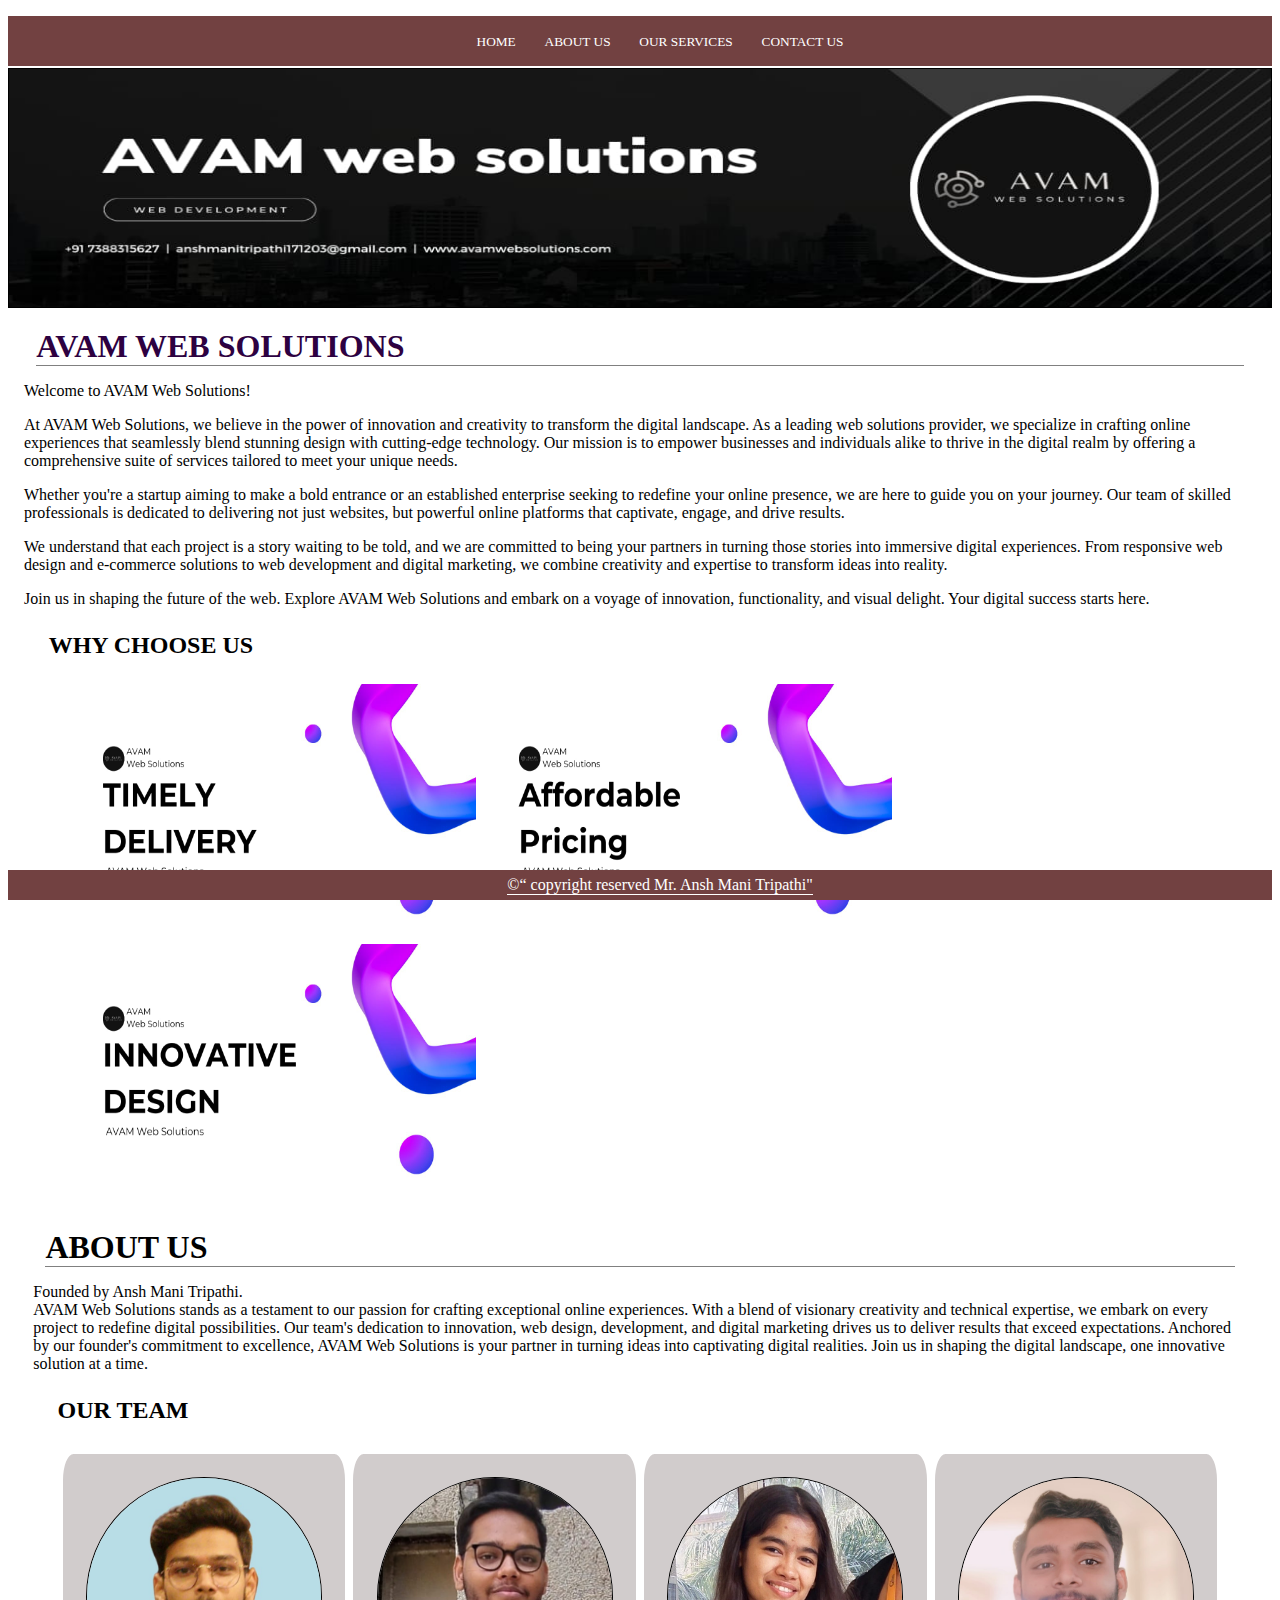
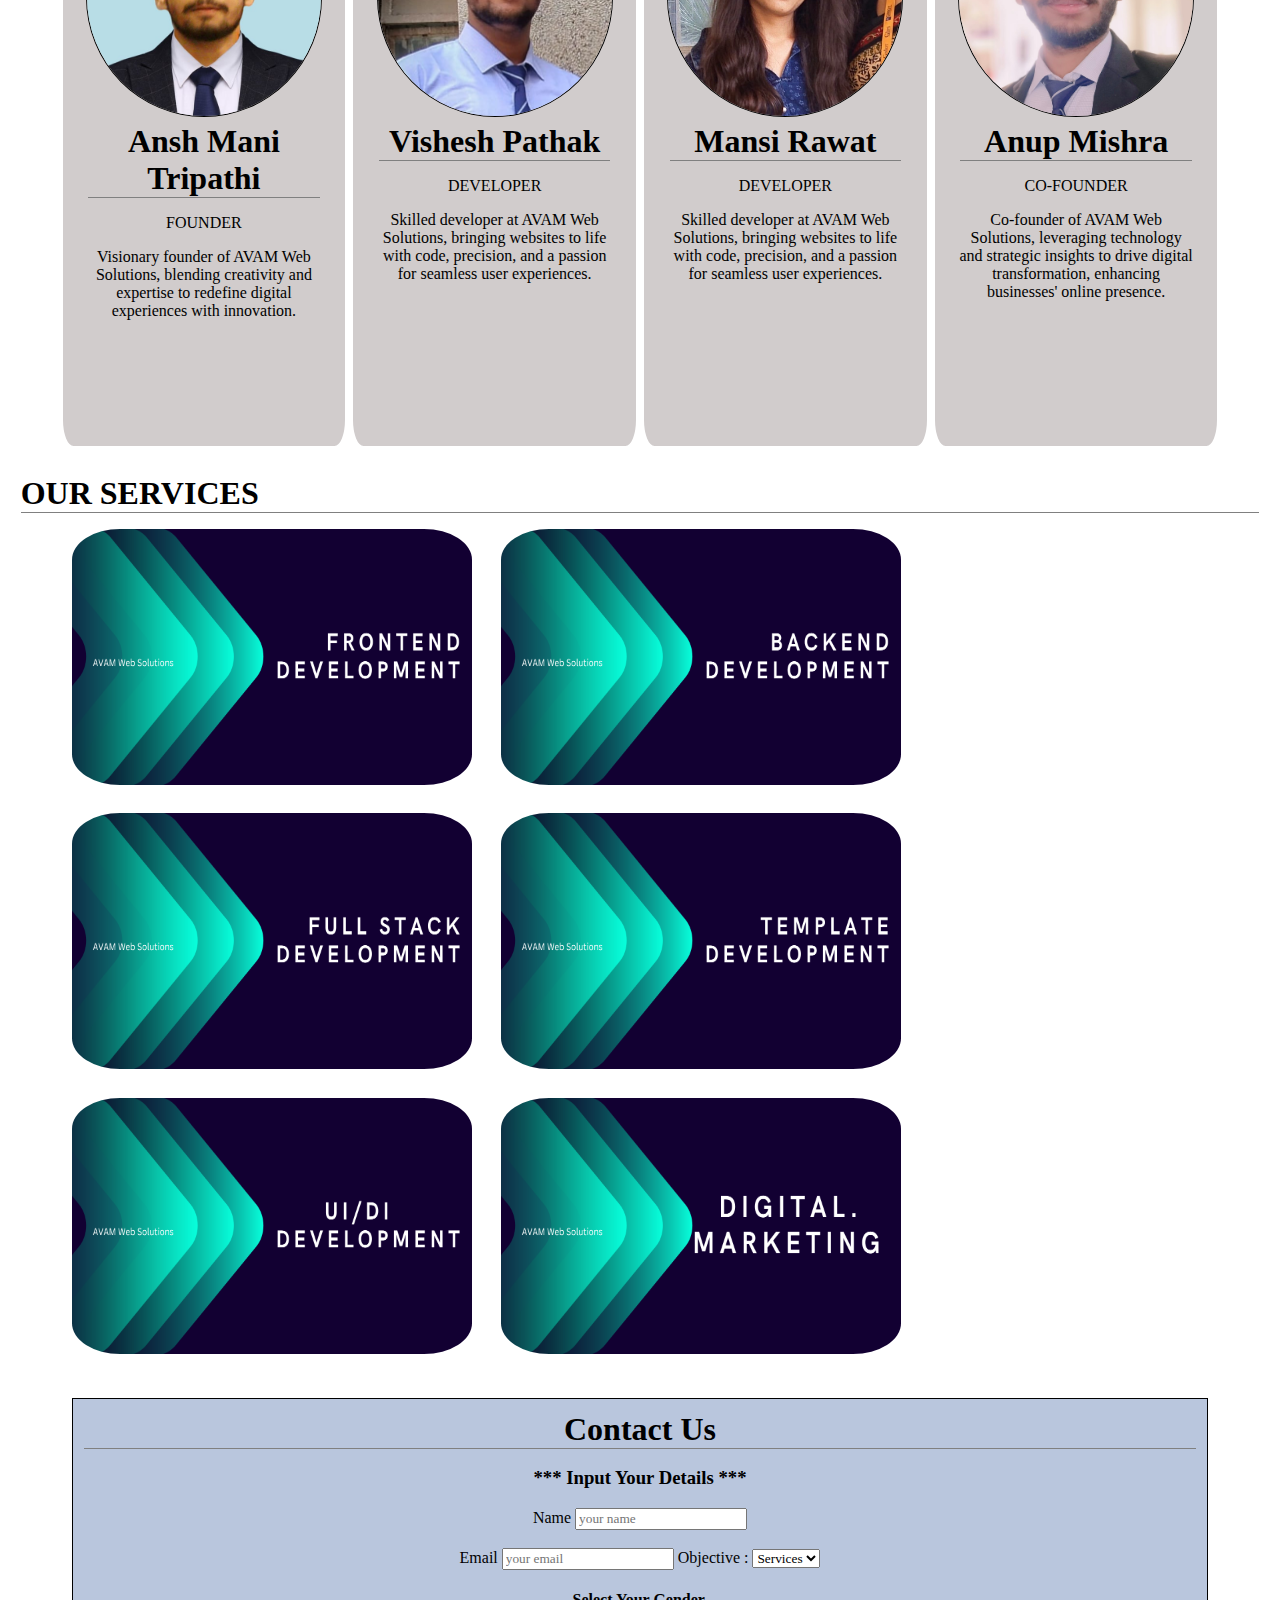
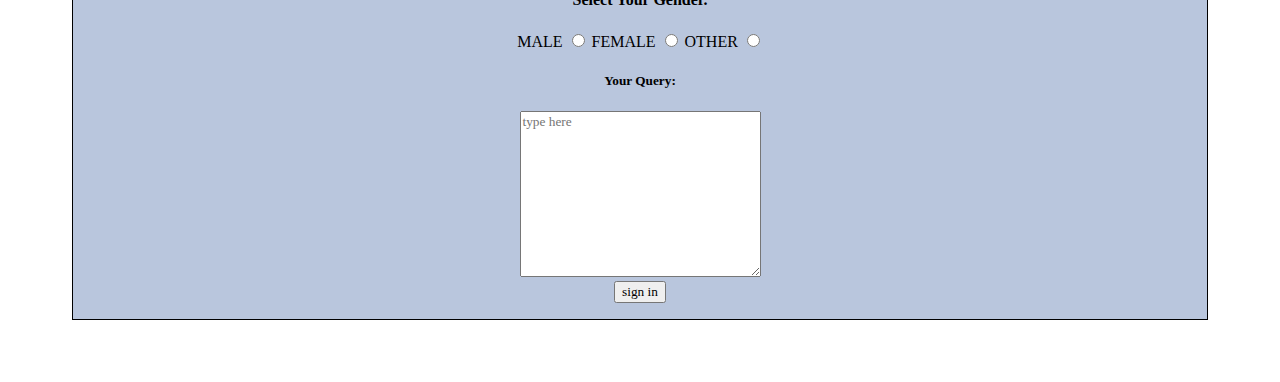
<file: index.html>
<!DOCTYPE html>
<html lang="en">
<head>
    <meta charset="UTF-8">
    <meta name="viewport" content="width=device-width, initial-scale=1.0">
    <title>avam web solutions</title>
    <link rel="stylesheet" href="style.css">

    <header>
        <ul type="none">
            <li><a href=""><button>HOME</button></a></li>
            <li><a href="#ABOUT"><button>ABOUT US</button></a></li>
            <li><a href="#SERVICE"><button>OUR SERVICES</button></a></li>
            <li><a href="#contact"><button>CONTACT US</button></a></li>
        </ul>
    </header>
    <img src="WhatsApp Image 2023-08-19 at 14.30.51.jpg" alt="website">
    

    <div id="HOME">
        <h1>
            AVAM  WEB  SOLUTIONS 
        </h1>
        <p>Welcome to AVAM Web Solutions!</p>
        <p>At AVAM Web Solutions, we believe in the power of innovation and creativity to transform the digital landscape. As a leading web solutions provider, we specialize in crafting online experiences that seamlessly blend stunning design with cutting-edge technology. Our mission is to empower businesses and individuals alike to thrive in the digital realm by offering a comprehensive suite of services tailored to meet your unique needs.</p>
        <p>Whether you're a startup aiming to make a bold entrance or an established enterprise seeking to redefine your online presence, we are here to guide you on your journey. Our team of skilled professionals is dedicated to delivering not just websites, but powerful online platforms that captivate, engage, and drive results.</p>
        <p>We understand that each project is a story waiting to be told, and we are committed to being your partners in turning those stories into immersive digital experiences. From responsive web design and e-commerce solutions to web development and digital marketing, we combine creativity and expertise to transform ideas into reality.</p>
        <p>Join us in shaping the future of the web. Explore AVAM Web Solutions and embark on a voyage of innovation, functionality, and visual delight. Your digital success starts here.</p>
        <h2>
            WHY CHOOSE US
        </h2>
        <ul type="none">
            <li><a href="timely.html"><img src="WhatsApp Image 2023-08-19 at 18.18.59.jpg" alt=""></a></li>
            <li><a href="affordable.html"><img src="WhatsApp Image 2023-08-19 at 18.19.00.jpg" alt=""></a></li>
            <li><a href="design.html"><img src="innovative.jpg" alt=""></a></li>
        
    </div>

    <div id="ABOUT">
        <h1>ABOUT US</h1>
        <p>Founded by Ansh Mani Tripathi. <br>
        
            AVAM Web Solutions stands as a testament to our passion for crafting exceptional online experiences. With a blend of visionary creativity and technical expertise, we embark on every project to redefine digital possibilities. Our team's dedication to innovation, web design, development, and digital marketing drives us to deliver results that exceed expectations. Anchored by our founder's commitment to excellence, AVAM Web Solutions is your partner in turning ideas into captivating digital realities. Join us in shaping the digital landscape, one innovative solution at a time.</p>

        <h2>OUR TEAM</h2>
        <div id="aboutus">
            <section class="a">
                <img src="WhatsApp Image 2023-08-18 at 22.42.24.jpg" alt="Ansh Mani Tripathi">
                <h1>Ansh Mani Tripathi</h1>
                <p text-style="bold">FOUNDER</p>
                <p> Visionary founder of AVAM Web Solutions, blending creativity and expertise to redefine digital experiences with innovation.</p>
            </section>
            <section class="b">
                <img src="WhatsApp Image 2023-08-18 at 22.48.25.jpg" alt="">
                <h1>Vishesh Pathak</h1>
                <p text-style="bold">DEVELOPER</p>
                <p>  Skilled developer at AVAM Web Solutions, bringing websites to life with code, precision, and a passion for seamless user experiences.</p>
            </section>
            <section class="c">
                <img src="WhatsApp Image 2023-08-18 at 22.51.14.jpg" alt="">
                <h1>Anup Mishra</h1>
                <p>CO-FOUNDER</p>
                <p>
                    Co-founder of AVAM Web Solutions, leveraging technology and strategic insights to drive digital transformation, enhancing businesses' online presence.
                </p>
            </section>
            </section>
            <section class="d">
                <img src="WhatsApp Image 2023-08-18 at 22.57.06.jpg" alt="">
                <h1>Mansi Rawat</h1>
                <p text-style="bold">DEVELOPER</p>
                <p >
                     Skilled developer at AVAM Web Solutions, bringing websites to life with code, precision, and a passion for seamless user experiences.
                </p>
            </section>
            
        </div>
    </div>

    <div id="SERVICE">
        <h1>OUR SERVICES</h1>
        <ul type="none">
            <li><a href="frontend.html"><img src="Green Gradient Technology ProfessionalBusiness Services LinkedIn Single Image Ad (1).png" alt=""></a></li>
            <li><a href="backend.html"><img src="Green Gradient Technology ProfessionalBusiness Services LinkedIn Single Image Ad (2).png" alt=""></a></li>
            <li><a href="fullstack.html"><img src="Green Gradient Technology ProfessionalBusiness Services LinkedIn Single Image Ad (3).png" alt=""></a></li>
            <li><a href="template.html"><img src="Green Gradient Technology ProfessionalBusiness Services LinkedIn Single Image Ad (4).png" alt=""></a></li>
            <li><a href="uidi.html"><img src="Green Gradient Technology ProfessionalBusiness Services LinkedIn Single Image Ad (5).png" alt=""></a></li>
            <li><a href="digital.html"><img src="Green Gradient Technology ProfessionalBusiness Services LinkedIn Single Image Ad.png" alt=""></a></li>
        </ul>


    </div>

    <div id="contact">
        <h1>Contact Us</h1>
        <h3>*** Input Your Details ***</h3>
        <form method="GET" action="thankyou.html">
            <label for="Name">Name</label>
            <input type="text" id="Name" placeholder="your name" required> <br> <br>
 
    
            <label for="Email">Email</label>
            <input type="text" id="Email" placeholder="your email" required>

            <label for="age">Objective : </label>
            <select id="age">
                <option value="5=10">Services</option>
                <option value="11=18">Join Us</option>
            </select>

            <h4>
                Select Your Gender.
            </h4>
            <label for="MALE">MALE</label>
            <input type="radio" id="MALE" name="gender" value="">
            <label for="FEMALE">FEMALE</label>
            <input type="radio" id="FEMALE" name="gender" value="female">
            <label for="OTHER">OTHER</label>
            <input type="radio" id="OTHER" name="gender" value="other">

            <h5>Your Query: </h5>
            <label for="suggestions"></label>
            <textarea name="" id="suggestions" cols="30" rows="10" placeholder="type here" required></textarea>
            
            <br>
            <input type="button" value="sign in">
        </form>

    </div>

    <footer>
        <ul type="none">
            <li>&#xa9&#8220 copyright reserved Mr. Ansh Mani Tripathi"</li>
        </ul>
    </footer>
</head>
<body>
    
</body>
</html>
</file>
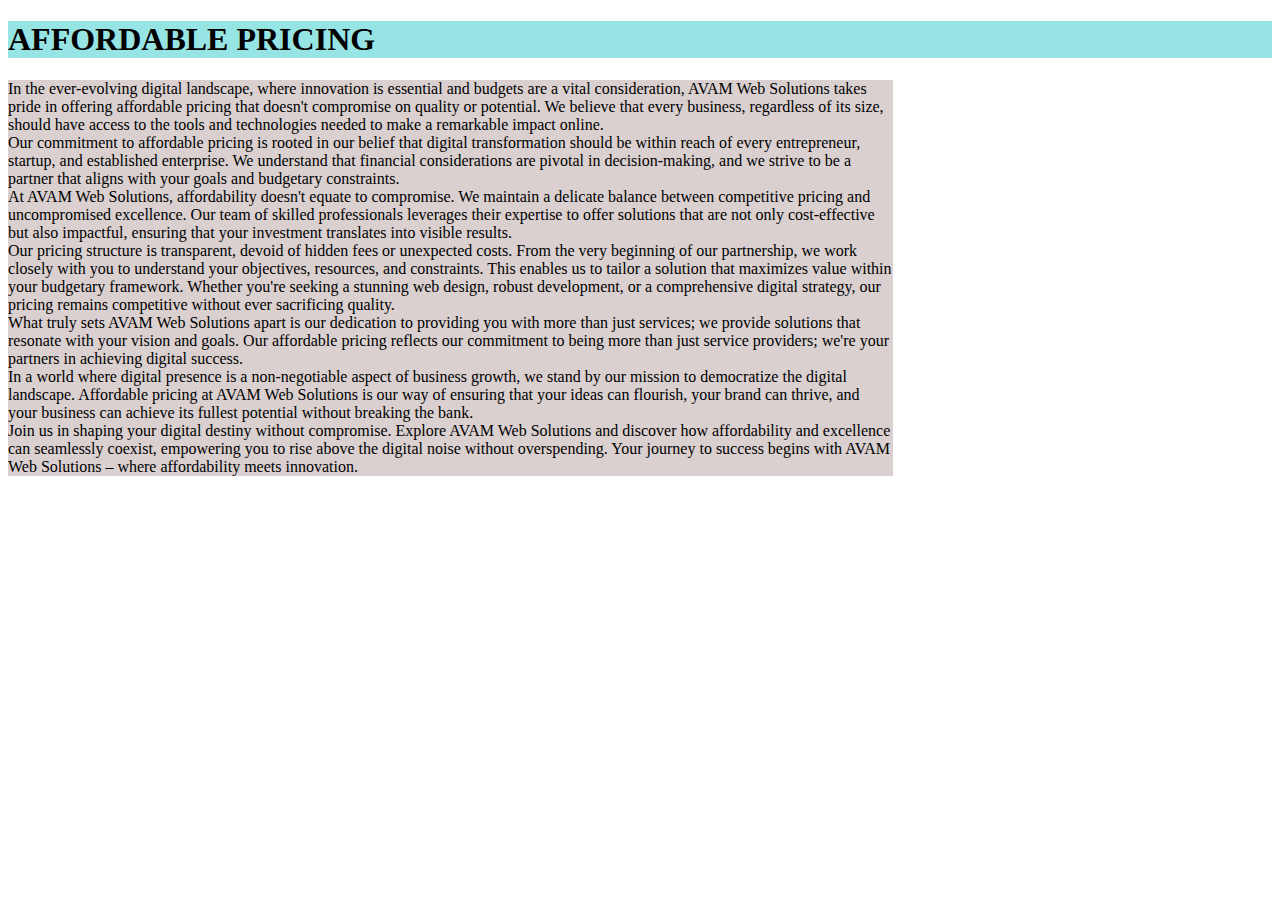
<file: affordable.html>
<!DOCTYPE html>
<html lang="en">
<head>
    <meta charset="UTF-8">
    <meta name="viewport" content="width=device-width, initial-scale=1.0">
    <title>Document</title>
</head>
<body>
    <h1>AFFORDABLE PRICING</h1>
    <p>In the ever-evolving digital landscape, where innovation is essential and budgets are a vital consideration, AVAM Web Solutions takes pride in offering affordable pricing that doesn't compromise on quality or potential. We believe that every business, regardless of its size, should have access to the tools and technologies needed to make a remarkable impact online. <br>

        Our commitment to affordable pricing is rooted in our belief that digital transformation should be within reach of every entrepreneur, startup, and established enterprise. We understand that financial considerations are pivotal in decision-making, and we strive to be a partner that aligns with your goals and budgetary constraints. <br>
        
        At AVAM Web Solutions, affordability doesn't equate to compromise. We maintain a delicate balance between competitive pricing and uncompromised excellence. Our team of skilled professionals leverages their expertise to offer solutions that are not only cost-effective but also impactful, ensuring that your investment translates into visible results. <br>
        
        Our pricing structure is transparent, devoid of hidden fees or unexpected costs. From the very beginning of our partnership, we work closely with you to understand your objectives, resources, and constraints. This enables us to tailor a solution that maximizes value within your budgetary framework. Whether you're seeking a stunning web design, robust development, or a comprehensive digital strategy, our pricing remains competitive without ever sacrificing quality. <br>
        
        What truly sets AVAM Web Solutions apart is our dedication to providing you with more than just services; we provide solutions that resonate with your vision and goals. Our affordable pricing reflects our commitment to being more than just service providers; we're your partners in achieving digital success. <br>
        
        In a world where digital presence is a non-negotiable aspect of business growth, we stand by our mission to democratize the digital landscape. Affordable pricing at AVAM Web Solutions is our way of ensuring that your ideas can flourish, your brand can thrive, and your business can achieve its fullest potential without breaking the bank. <br>
        
        Join us in shaping your digital destiny without compromise. Explore AVAM Web Solutions and discover how affordability and excellence can seamlessly coexist, empowering you to rise above the digital noise without overspending. Your journey to success begins with AVAM Web Solutions – where affordability meets innovation. <br>
        
        
        
        
        </p>
    
</body>
<style>
    h1{
        background-color: rgb(151, 228, 228);
    }

    p{
        background-color: rgb(218, 208, 208);
        width: 70%;
    }
</style>
</html>
</file>
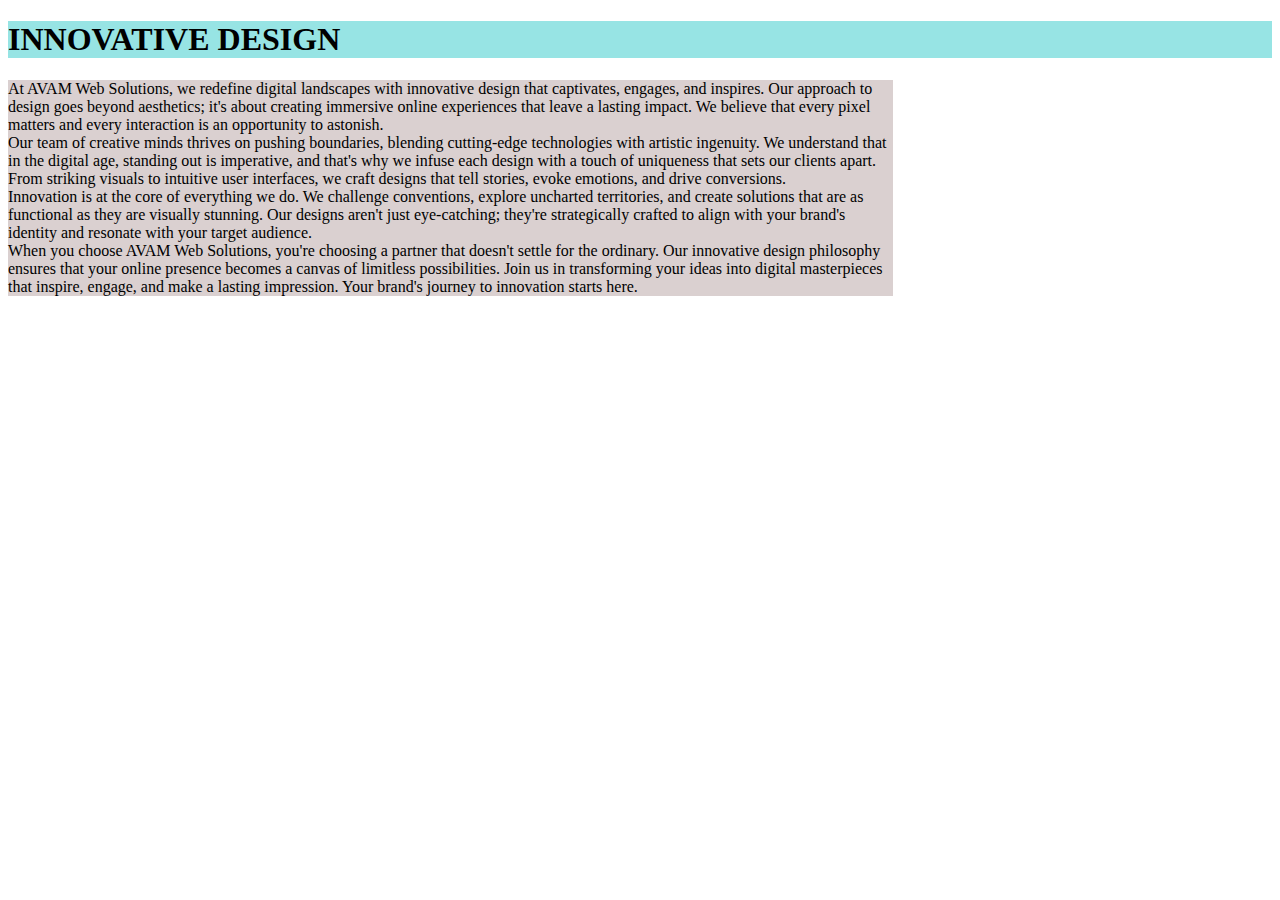
<file: design.html>
<!DOCTYPE html>
<html lang="en">
<head>
    <meta charset="UTF-8">
    <meta name="viewport" content="width=device-width, initial-scale=1.0">
    <title>Document</title>
</head>
<body>
    <h1>INNOVATIVE DESIGN</h1>
    <p>At AVAM Web Solutions, we redefine digital landscapes with innovative design that captivates, engages, and inspires. Our approach to design goes beyond aesthetics; it's about creating immersive online experiences that leave a lasting impact. We believe that every pixel matters and every interaction is an opportunity to astonish. <br>

        Our team of creative minds thrives on pushing boundaries, blending cutting-edge technologies with artistic ingenuity. We understand that in the digital age, standing out is imperative, and that's why we infuse each design with a touch of uniqueness that sets our clients apart. From striking visuals to intuitive user interfaces, we craft designs that tell stories, evoke emotions, and drive conversions. <br>
        
        Innovation is at the core of everything we do. We challenge conventions, explore uncharted territories, and create solutions that are as functional as they are visually stunning. Our designs aren't just eye-catching; they're strategically crafted to align with your brand's identity and resonate with your target audience. <br>
        
        When you choose AVAM Web Solutions, you're choosing a partner that doesn't settle for the ordinary. Our innovative design philosophy ensures that your online presence becomes a canvas of limitless possibilities. Join us in transforming your ideas into digital masterpieces that inspire, engage, and make a lasting impression. Your brand's journey to innovation starts here.</p>
    
</body>
</html>

<style>
    h1{
        background-color: rgb(151, 228, 228);
    }

    p{
        background-color: rgb(218, 208, 208);
        width: 70%;
    }
</style>
</file>
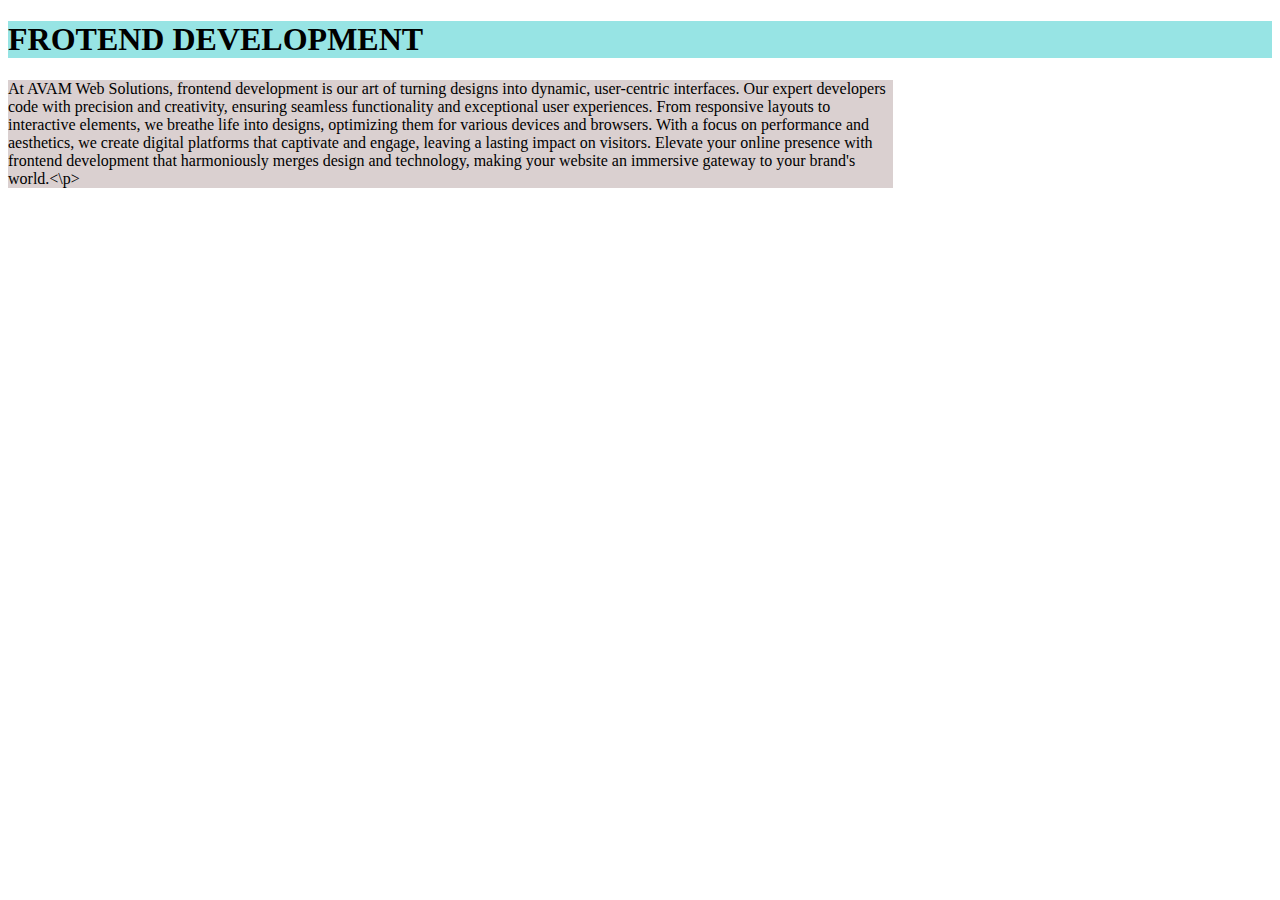
<file: frontend.html>
<!DOCTYPE html>
<html lang="en">
<head>
    <meta charset="UTF-8">
    <meta name="viewport" content="width=device-width, initial-scale=1.0">
    <title>Document</title>
</head>
<body>
    
    <!-- our services ke andar wala -->

    <div id="FROTEND">
        <h1>FROTEND DEVELOPMENT</h1>
        <p>At AVAM Web Solutions, frontend development is our art of turning designs into dynamic, user-centric interfaces. Our expert developers code with precision and creativity, ensuring seamless functionality and exceptional user experiences. From responsive layouts to interactive elements, we breathe life into designs, optimizing them for various devices and browsers. With a focus on performance and aesthetics, we create digital platforms that captivate and engage, leaving a lasting impact on visitors. Elevate your online presence with frontend development that harmoniously merges design and technology, making your website an immersive gateway to your brand's world.<\p>
    </div>

</body>

<style>
    h1{
        background-color: rgb(151, 228, 228);
    }

    p{
        background-color: rgb(218, 208, 208);
        width: 70%;
    }
</style>
</html>
</file>
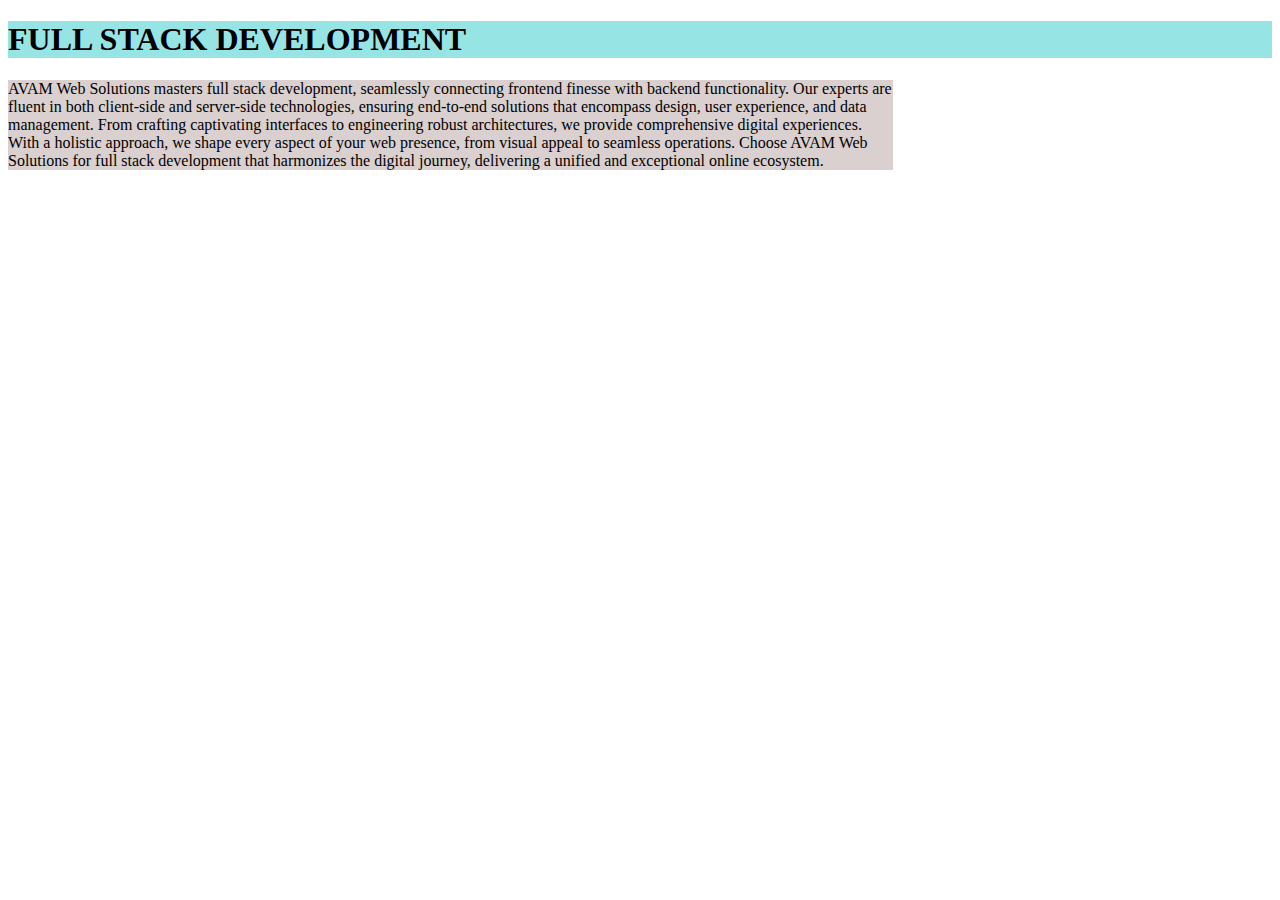
<file: fullstack.html>
<!DOCTYPE html>
<html lang="en">
<head>
    <meta charset="UTF-8">
    <meta name="viewport" content="width=device-width, initial-scale=1.0">
    <title>Document</title>
</head>
<body>
    
<div id="FULL">
    <h1>FULL STACK DEVELOPMENT</h1>
    <p>AVAM Web Solutions masters full stack development, seamlessly connecting frontend finesse with backend functionality. Our experts are fluent in both client-side and server-side technologies, ensuring end-to-end solutions that encompass design, user experience, and data management. From crafting captivating interfaces to engineering robust architectures, we provide comprehensive digital experiences. With a holistic approach, we shape every aspect of your web presence, from visual appeal to seamless operations. Choose AVAM Web Solutions for full stack development that harmonizes the digital journey, delivering a unified and exceptional online ecosystem.</p>
</div>
</body>
<style>
    h1{
        background-color: rgb(151, 228, 228);
    }

    p{
        background-color: rgb(218, 208, 208);
        width: 70%;
    }
</style>
</html>
</file>
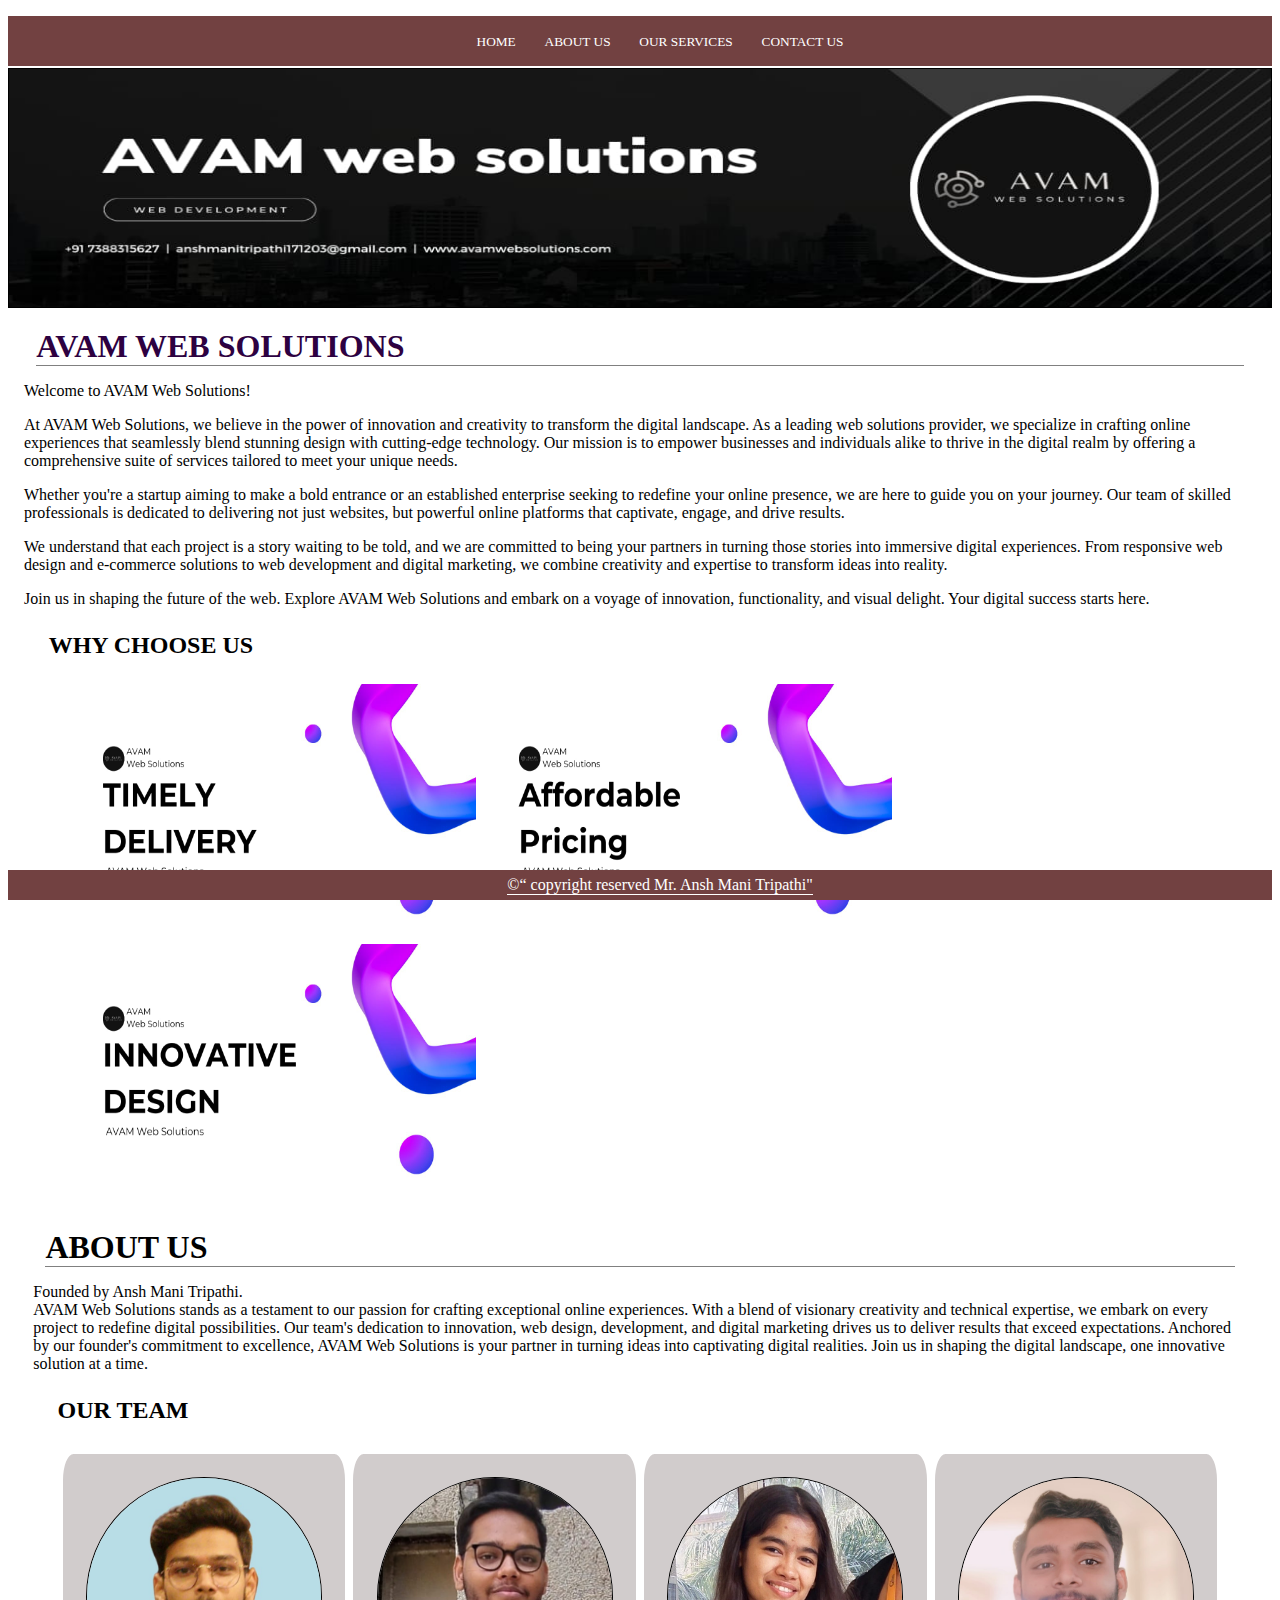
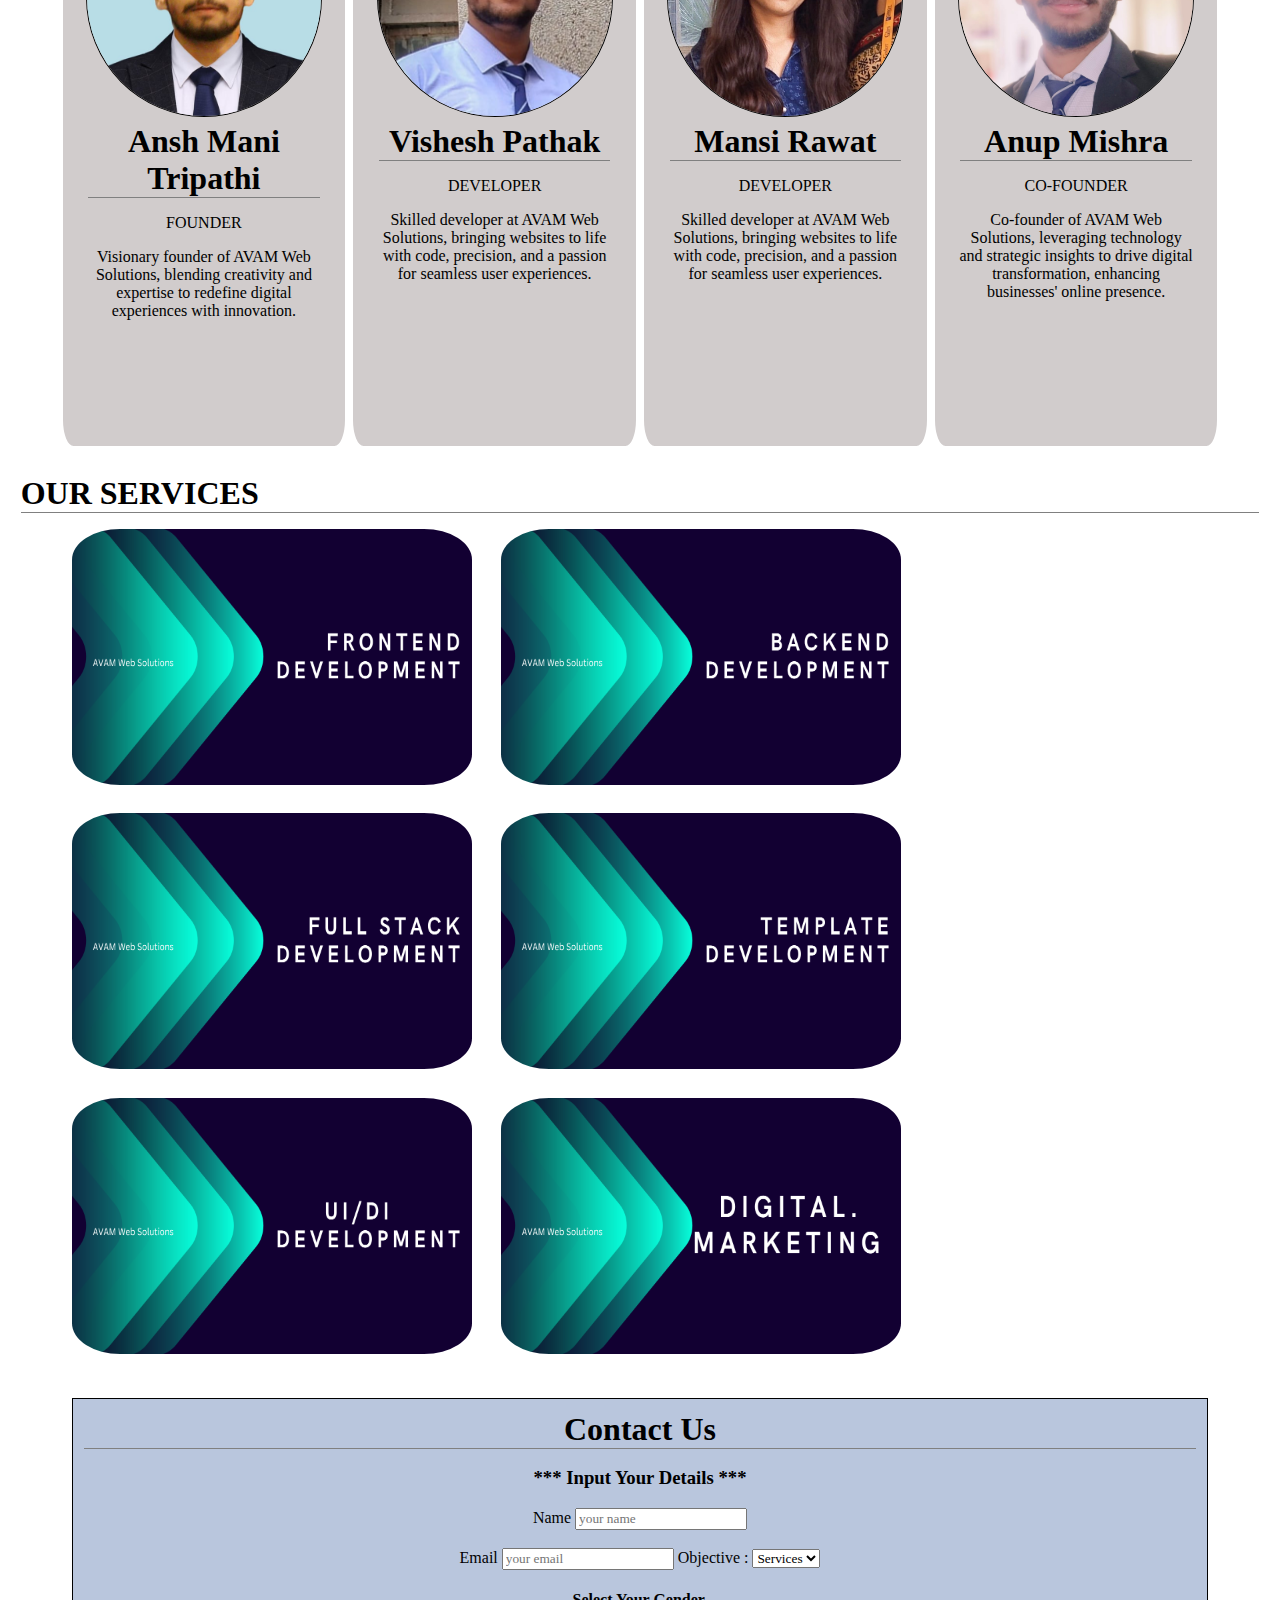
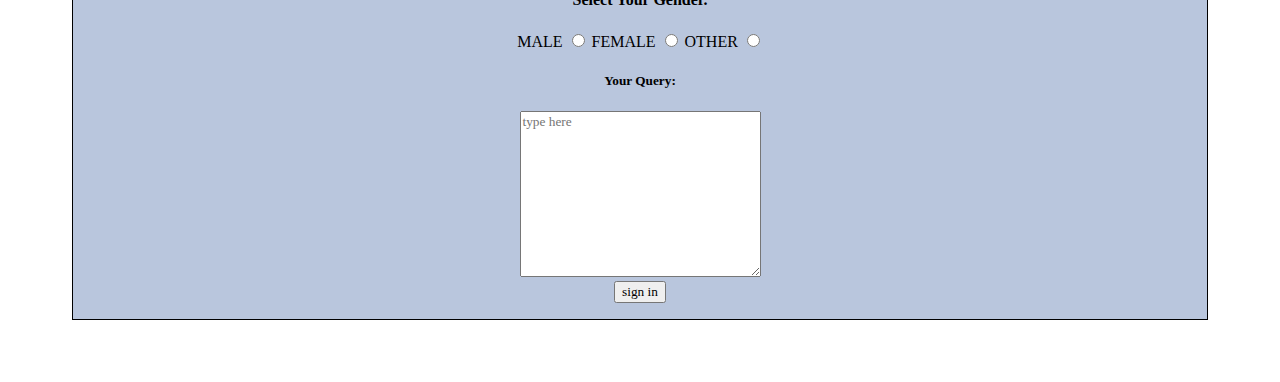
<file: myweb.html>
<!DOCTYPE html>
<html lang="en">
<head>
    <meta charset="UTF-8">
    <meta name="viewport" content="width=device-width, initial-scale=1.0">
    <title>avam web solutions</title>
    <link rel="stylesheet" href="myweb.css">

    <header>
        <ul type="none">
            <li><a href=""><button>HOME</button></a></li>
            <li><a href="#ABOUT"><button>ABOUT US</button></a></li>
            <li><a href="#SERVICE"><button>OUR SERVICES</button></a></li>
            <li><a href="#contact"><button>CONTACT US</button></a></li>
        </ul>
    </header>
    <img src="WhatsApp Image 2023-08-19 at 14.30.51.jpg" alt="website">
    

    <div id="HOME">
        <h1>
            AVAM  WEB  SOLUTIONS 
        </h1>
        <p>Welcome to AVAM Web Solutions!</p>
        <p>At AVAM Web Solutions, we believe in the power of innovation and creativity to transform the digital landscape. As a leading web solutions provider, we specialize in crafting online experiences that seamlessly blend stunning design with cutting-edge technology. Our mission is to empower businesses and individuals alike to thrive in the digital realm by offering a comprehensive suite of services tailored to meet your unique needs.</p>
        <p>Whether you're a startup aiming to make a bold entrance or an established enterprise seeking to redefine your online presence, we are here to guide you on your journey. Our team of skilled professionals is dedicated to delivering not just websites, but powerful online platforms that captivate, engage, and drive results.</p>
        <p>We understand that each project is a story waiting to be told, and we are committed to being your partners in turning those stories into immersive digital experiences. From responsive web design and e-commerce solutions to web development and digital marketing, we combine creativity and expertise to transform ideas into reality.</p>
        <p>Join us in shaping the future of the web. Explore AVAM Web Solutions and embark on a voyage of innovation, functionality, and visual delight. Your digital success starts here.</p>
        <h2>
            WHY CHOOSE US
        </h2>
        <ul type="none">
            <li><a href="timely.html"><img src="WhatsApp Image 2023-08-19 at 18.18.59.jpg" alt=""></a></li>
            <li><a href="affordable.html"><img src="WhatsApp Image 2023-08-19 at 18.19.00.jpg" alt=""></a></li>
            <li><a href="design.html"><img src="innovative.jpg" alt=""></a></li>
        
    </div>

    <div id="ABOUT">
        <h1>ABOUT US</h1>
        <p>Founded by Ansh Mani Tripathi. <br>
        
            AVAM Web Solutions stands as a testament to our passion for crafting exceptional online experiences. With a blend of visionary creativity and technical expertise, we embark on every project to redefine digital possibilities. Our team's dedication to innovation, web design, development, and digital marketing drives us to deliver results that exceed expectations. Anchored by our founder's commitment to excellence, AVAM Web Solutions is your partner in turning ideas into captivating digital realities. Join us in shaping the digital landscape, one innovative solution at a time.</p>

        <h2>OUR TEAM</h2>
        <div id="aboutus">
            <section class="a">
                <img src="WhatsApp Image 2023-08-18 at 22.42.24.jpg" alt="Ansh Mani Tripathi">
                <h1>Ansh Mani Tripathi</h1>
                <p text-style="bold">FOUNDER</p>
                <p> Visionary founder of AVAM Web Solutions, blending creativity and expertise to redefine digital experiences with innovation.</p>
            </section>
            <section class="b">
                <img src="WhatsApp Image 2023-08-18 at 22.48.25.jpg" alt="">
                <h1>Vishesh Pathak</h1>
                <p text-style="bold">DEVELOPER</p>
                <p>  Skilled developer at AVAM Web Solutions, bringing websites to life with code, precision, and a passion for seamless user experiences.</p>
            </section>
            <section class="c">
                <img src="WhatsApp Image 2023-08-18 at 22.51.14.jpg" alt="">
                <h1>Anup Mishra</h1>
                <p>CO-FOUNDER</p>
                <p>
                    Co-founder of AVAM Web Solutions, leveraging technology and strategic insights to drive digital transformation, enhancing businesses' online presence.
                </p>
            </section>
            </section>
            <section class="d">
                <img src="WhatsApp Image 2023-08-18 at 22.57.06.jpg" alt="">
                <h1>Mansi Rawat</h1>
                <p text-style="bold">DEVELOPER</p>
                <p >
                     Skilled developer at AVAM Web Solutions, bringing websites to life with code, precision, and a passion for seamless user experiences.
                </p>
            </section>
            
        </div>
    </div>

    <div id="SERVICE">
        <h1>OUR SERVICES</h1>
        <ul type="none">
            <li><a href="frontend.html"><img src="Green Gradient Technology ProfessionalBusiness Services LinkedIn Single Image Ad (1).png" alt=""></a></li>
            <li><a href="backend.html"><img src="Green Gradient Technology ProfessionalBusiness Services LinkedIn Single Image Ad (2).png" alt=""></a></li>
            <li><a href="fullstack.html"><img src="Green Gradient Technology ProfessionalBusiness Services LinkedIn Single Image Ad (3).png" alt=""></a></li>
            <li><a href="template.html"><img src="Green Gradient Technology ProfessionalBusiness Services LinkedIn Single Image Ad (4).png" alt=""></a></li>
            <li><a href="uidi.html"><img src="Green Gradient Technology ProfessionalBusiness Services LinkedIn Single Image Ad (5).png" alt=""></a></li>
            <li><a href="digital.html"><img src="Green Gradient Technology ProfessionalBusiness Services LinkedIn Single Image Ad.png" alt=""></a></li>
        </ul>


    </div>

    <div id="contact">
        <h1>Contact Us</h1>
        <h3>*** Input Your Details ***</h3>
        <form method="GET" action="thankyou.html">
            <label for="Name">Name</label>
            <input type="text" id="Name" placeholder="your name" required> <br> <br>
 
    
            <label for="Email">Email</label>
            <input type="text" id="Email" placeholder="your email" required>

            <label for="age">Objective : </label>
            <select id="age">
                <option value="5=10">Services</option>
                <option value="11=18">Join Us</option>
            </select>

            <h4>
                Select Your Gender.
            </h4>
            <label for="MALE">MALE</label>
            <input type="radio" id="MALE" name="gender" value="">
            <label for="FEMALE">FEMALE</label>
            <input type="radio" id="FEMALE" name="gender" value="female">
            <label for="OTHER">OTHER</label>
            <input type="radio" id="OTHER" name="gender" value="other">

            <h5>Your Query: </h5>
            <label for="suggestions"></label>
            <textarea name="" id="suggestions" cols="30" rows="10" placeholder="type here" required></textarea>
            
            <br>
            <input type="button" value="sign in">
        </form>

    </div>

    <footer>
        <ul type="none">
            <li>&#xa9&#8220 copyright reserved Mr. Ansh Mani Tripathi"</li>
        </ul>
    </footer>
</head>
<body>
    
</body>
</html>
</file>
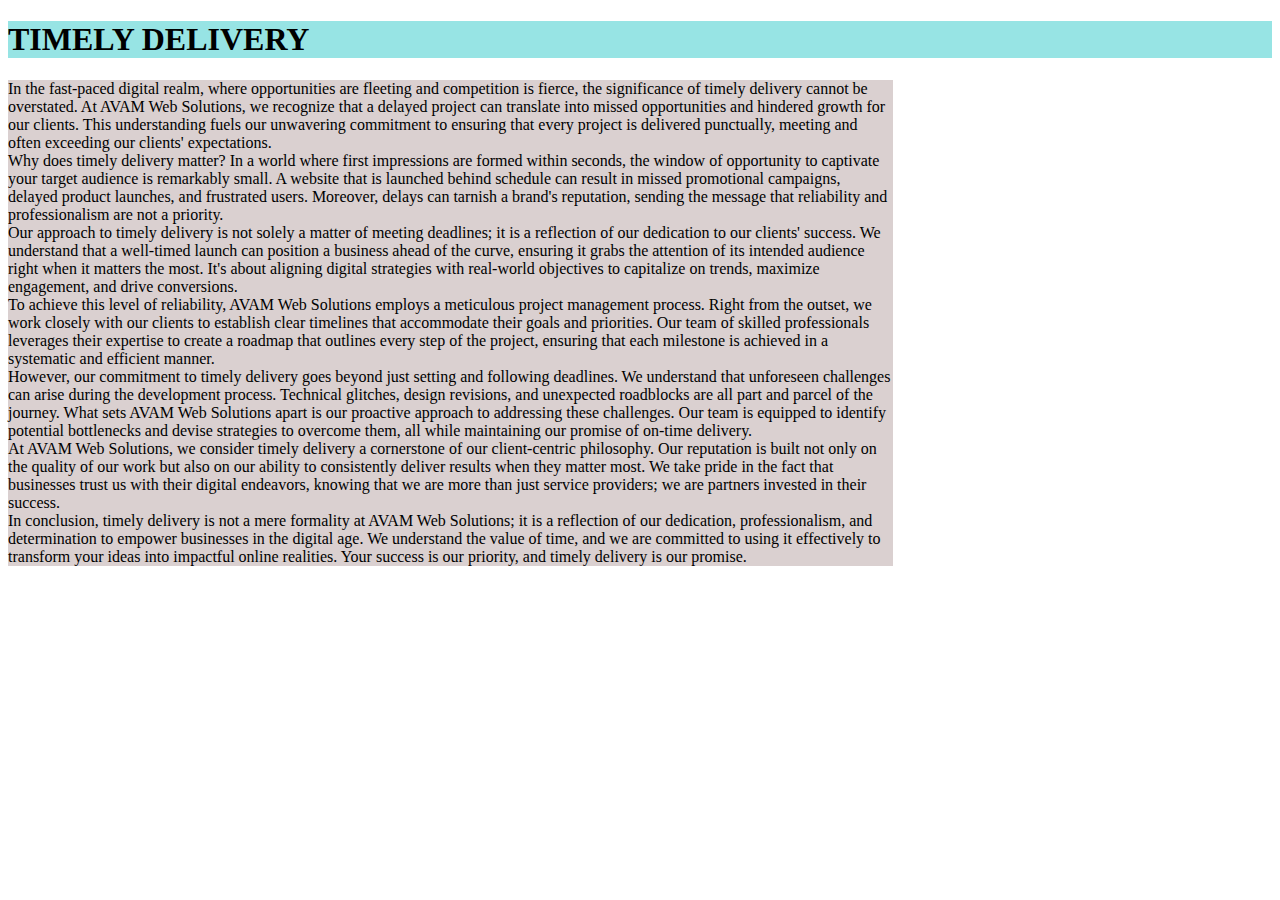
<file: timely.html>
<!DOCTYPE html>
<html lang="en">
<head>
    <meta charset="UTF-8">
    <meta name="viewport" content="width=device-width, initial-scale=1.0">
    <title>Document</title>
</head>
<body>
    <h1>TIMELY DELIVERY</h1>
    <p>In the fast-paced digital realm, where opportunities are fleeting and competition is fierce, the significance of timely delivery cannot be overstated. At AVAM Web Solutions, we recognize that a delayed project can translate into missed opportunities and hindered growth for our clients. This understanding fuels our unwavering commitment to ensuring that every project is delivered punctually, meeting and often exceeding our clients' expectations.<br>

        Why does timely delivery matter? In a world where first impressions are formed within seconds, the window of opportunity to captivate your target audience is remarkably small. A website that is launched behind schedule can result in missed promotional campaigns, delayed product launches, and frustrated users. Moreover, delays can tarnish a brand's reputation, sending the message that reliability and professionalism are not a priority.<br>
        
        Our approach to timely delivery is not solely a matter of meeting deadlines; it is a reflection of our dedication to our clients' success. We understand that a well-timed launch can position a business ahead of the curve, ensuring it grabs the attention of its intended audience right when it matters the most. It's about aligning digital strategies with real-world objectives to capitalize on trends, maximize engagement, and drive conversions. <br>
        
        To achieve this level of reliability, AVAM Web Solutions employs a meticulous project management process. Right from the outset, we work closely with our clients to establish clear timelines that accommodate their goals and priorities. Our team of skilled professionals leverages their expertise to create a roadmap that outlines every step of the project, ensuring that each milestone is achieved in a systematic and efficient manner. <br>
        
        However, our commitment to timely delivery goes beyond just setting and following deadlines. We understand that unforeseen challenges can arise during the development process. Technical glitches, design revisions, and unexpected roadblocks are all part and parcel of the journey. What sets AVAM Web Solutions apart is our proactive approach to addressing these challenges. Our team is equipped to identify potential bottlenecks and devise strategies to overcome them, all while maintaining our promise of on-time delivery. <br>
        
        At AVAM Web Solutions, we consider timely delivery a cornerstone of our client-centric philosophy. Our reputation is built not only on the quality of our work but also on our ability to consistently deliver results when they matter most. We take pride in the fact that businesses trust us with their digital endeavors, knowing that we are more than just service providers; we are partners invested in their success. <br>
        
        In conclusion, timely delivery is not a mere formality at AVAM Web Solutions; it is a reflection of our dedication, professionalism, and determination to empower businesses in the digital age. We understand the value of time, and we are committed to using it effectively to transform your ideas into impactful online realities. Your success is our priority, and timely delivery is our promise. <br>
        
        
        
        
        </p>
    
</body>
<style>
    h1{
        background-color: rgb(151, 228, 228);
    }

    p{
        background-color: rgb(218, 208, 208);
        width: 70%;
    }
</style>
</html>
</file>
<file: style.css>
*{
    box-sizing: border-box;
    font-family: Cambria, Cochin, Georgia, Times, 'Times New Roman', serif;
}

header ul{
    background-color: rgb(114, 65, 65);
    color: white;
    text-align: center;
    height: 50px;
    padding-top: 0.6em;
    margin-bottom: 0.1em;
}
header{
    position: sticky;
    top: 0%;
}
header ul li{
    display: inline-block;
    border: none;
    margin: 0.4em;
    cursor: pointer;
}

header button{
    background-color: rgb(114, 65, 65);
    border: none;
    color: rgb(255, 255, 255);
}

header button:hover{
    border: none;
    color: rgb(248, 245, 245);
    background-color: rgba(124, 24, 24, 0.322);
}

/* footer  */

footer ul{
    background-color: rgb(114, 65, 65);
    color: white;
    text-align: center;
    height: 30px;
}
footer{
    position: sticky;
    bottom: 0%;
}
footer ul li{
    display: inline-block;
    margin: 0.4em;
    border-bottom: 1px solid white;
}

img{
    width: 100%;
    border: 1px solid black;
    height: 15em ;
}

div#HOME h1{
    font-family:Georgia, 'Times New Roman', Times, serif;
    font-style:normal;
    color: rgb(45, 1, 65);
}

div#HOME  {
    margin: 1em;
}

div#HOME  ul img{
    height: 16em;
    width: 25em;
    transition: 0.5s;
}
div#HOME  ul li{
    display: inline;
    margin-left: 1%;
}

h1{
    border-bottom: 1px solid gray;
    margin: 1%;
}

h2{
    margin: 2%;
}

div#HOME img{
    border: none;
    border-top-left-radius: 10%;
    border-top-right-radius: 10%;
    border-bottom-left-radius: 10%;
    border-bottom-right-radius: 10%;
    
}
div#HOME img:hover{
    height: 14em;
    width: 22em;
}
div#ABOUT{
    margin: 2%;
}
div#aboutus{
    border: 1px solid white;
    margin: 2%;
}

div#aboutus .a{
    background-color: #d1cccc;
    border-top-left-radius: 5%;
    border-top-right-radius: 5%;
    border-bottom-left-radius: 5%;
    border-bottom-right-radius: 5%;
    padding: 2%;
    text-align: center;
    border: 4px solid white;
    width: 25%;
    height: 600px;
    float: left;
}
div#aboutus .b{
    background-color: #d1cccc;
    border-top-left-radius: 5%;
    border-top-right-radius: 5%;
    border-bottom-left-radius: 5%;
    border-bottom-right-radius: 5%;
    padding: 2%;
    text-align: center;
    border: 4px solid white;
    width: 25%;
    height: 600px;
    float: left;

}
div#aboutus .c{
    background-color: #d1cccc;
    border-top-left-radius: 5%;
    border-top-right-radius: 5%;
    border-bottom-left-radius: 5%;
    border-bottom-right-radius: 5%;
    padding: 2%;
    text-align: center;
    border: 4px solid white;
    width: 25%;
    height: 600px;
    float: right;
}
div#aboutus .d{
    background-color: #d1cccc;
    border-top-left-radius: 5%;
    border-top-right-radius: 5%;
    border-bottom-left-radius: 5%;
    border-bottom-right-radius: 5%;
    padding: 2%;
    text-align: center;
    border: 4px solid white;
    width: 25%;
    height: 600px;
    float: right;
}

div#ABOUT::after{
    content: "";
    display: block;
    clear: both;
}

div#aboutus img{
    image-resolution:calc(1,1);
    border-top-left-radius: 50%;
    border-top-right-radius: 50%;
    border-bottom-left-radius: 50%;
    border-bottom-right-radius: 50%;  
}

div#SERVICE img{
    border: none;
    border-top-left-radius: 12%;
    border-top-right-radius: 12%;
    border-bottom-left-radius: 12%;
    border-bottom-right-radius: 12%;
    transition: 0.5s;
}

div#SERVICE img:hover{
    height: 14em;
    width: 22em;
    margin-bottom: 4%;

}

div#SERVICE  ul img{
    height: 16em;
    width: 25em;
    margin-bottom: 2%;
}
div#SERVICE ul li{
    display: inline;
    margin-left: 2%;
}

div#contact{
    text-align: center;
    border: 1px solid black;
    background-color: rgb(185, 198, 221);
    margin: 1em 4em 1em 4em;
    padding-bottom: 1em;
}
</file>
<file: myweb.css>
*{
    box-sizing: border-box;
    font-family: Cambria, Cochin, Georgia, Times, 'Times New Roman', serif;
}

header ul{
    background-color: rgb(114, 65, 65);
    color: white;
    text-align: center;
    height: 50px;
    padding-top: 0.6em;
    margin-bottom: 0.1em;
}
header{
    position: sticky;
    top: 0%;
}
header ul li{
    display: inline-block;
    border: none;
    margin: 0.4em;
    cursor: pointer;
}

header button{
    background-color: rgb(114, 65, 65);
    border: none;
    color: rgb(255, 255, 255);
}

header button:hover{
    border: none;
    color: rgb(248, 245, 245);
    background-color: rgba(124, 24, 24, 0.322);
}

/* footer  */

footer ul{
    background-color: rgb(114, 65, 65);
    color: white;
    text-align: center;
    height: 30px;
}
footer{
    position: sticky;
    bottom: 0%;
}
footer ul li{
    display: inline-block;
    margin: 0.4em;
    border-bottom: 1px solid white;
}

img{
    width: 100%;
    border: 1px solid black;
    height: 15em ;
}

div#HOME h1{
    font-family:Georgia, 'Times New Roman', Times, serif;
    font-style:normal;
    color: rgb(45, 1, 65);
}

div#HOME  {
    margin: 1em;
}

div#HOME  ul img{
    height: 16em;
    width: 25em;
    transition: 0.5s;
}
div#HOME  ul li{
    display: inline;
    margin-left: 1%;
}

h1{
    border-bottom: 1px solid gray;
    margin: 1%;
}

h2{
    margin: 2%;
}

div#HOME img{
    border: none;
    border-top-left-radius: 10%;
    border-top-right-radius: 10%;
    border-bottom-left-radius: 10%;
    border-bottom-right-radius: 10%;
    
}
div#HOME img:hover{
    height: 14em;
    width: 22em;
}
div#ABOUT{
    margin: 2%;
}
div#aboutus{
    border: 1px solid white;
    margin: 2%;
}

div#aboutus .a{
    background-color: #d1cccc;
    border-top-left-radius: 5%;
    border-top-right-radius: 5%;
    border-bottom-left-radius: 5%;
    border-bottom-right-radius: 5%;
    padding: 2%;
    text-align: center;
    border: 4px solid white;
    width: 25%;
    height: 600px;
    float: left;
}
div#aboutus .b{
    background-color: #d1cccc;
    border-top-left-radius: 5%;
    border-top-right-radius: 5%;
    border-bottom-left-radius: 5%;
    border-bottom-right-radius: 5%;
    padding: 2%;
    text-align: center;
    border: 4px solid white;
    width: 25%;
    height: 600px;
    float: left;

}
div#aboutus .c{
    background-color: #d1cccc;
    border-top-left-radius: 5%;
    border-top-right-radius: 5%;
    border-bottom-left-radius: 5%;
    border-bottom-right-radius: 5%;
    padding: 2%;
    text-align: center;
    border: 4px solid white;
    width: 25%;
    height: 600px;
    float: right;
}
div#aboutus .d{
    background-color: #d1cccc;
    border-top-left-radius: 5%;
    border-top-right-radius: 5%;
    border-bottom-left-radius: 5%;
    border-bottom-right-radius: 5%;
    padding: 2%;
    text-align: center;
    border: 4px solid white;
    width: 25%;
    height: 600px;
    float: right;
}

div#ABOUT::after{
    content: "";
    display: block;
    clear: both;
}

div#aboutus img{
    image-resolution:calc(1,1);
    border-top-left-radius: 50%;
    border-top-right-radius: 50%;
    border-bottom-left-radius: 50%;
    border-bottom-right-radius: 50%;  
}

div#SERVICE img{
    border: none;
    border-top-left-radius: 12%;
    border-top-right-radius: 12%;
    border-bottom-left-radius: 12%;
    border-bottom-right-radius: 12%;
    transition: 0.5s;
}

div#SERVICE img:hover{
    height: 14em;
    width: 22em;
    margin-bottom: 4%;

}

div#SERVICE  ul img{
    height: 16em;
    width: 25em;
    margin-bottom: 2%;
}
div#SERVICE ul li{
    display: inline;
    margin-left: 2%;
}

div#contact{
    text-align: center;
    border: 1px solid black;
    background-color: rgb(185, 198, 221);
    margin: 1em 4em 1em 4em;
    padding-bottom: 1em;
}
</file>
